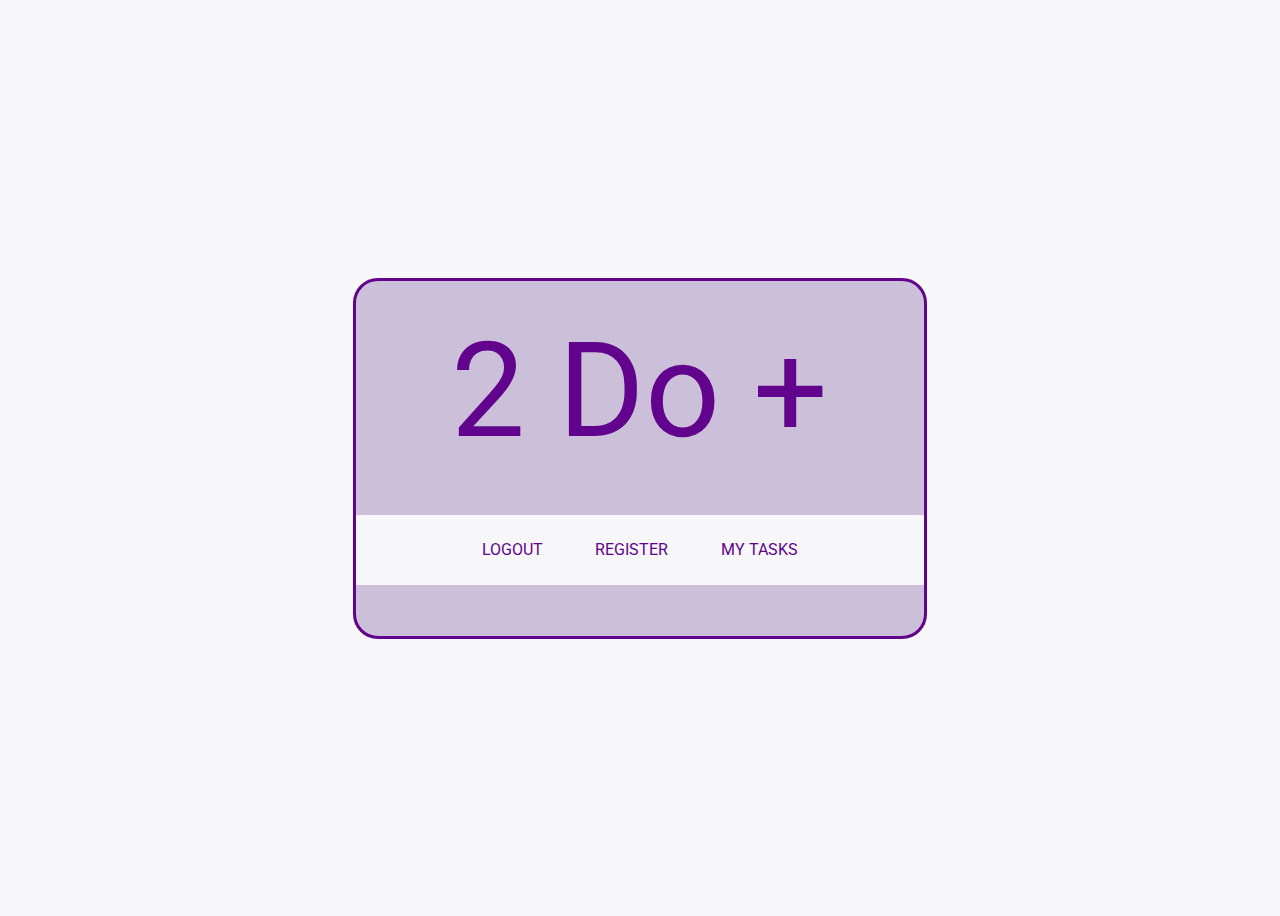
<file: Frontend/main.html>
<!DOCTYPE html>
<html>
    <head>
        
        <title>
            To Do Plus
        </title>
        <link rel="stylesheet" href="css/main.css">
        
    </head>

    <body style="height: 100vh;">
        <div class= "container">
            <div class="center-box">
                <div class="my-header">
                    2 Do +
                </div>
                    


                <div class="link-list">
                    
                    <a href="login.html" id="login-link">LOGIN</a>
                    <a href="register.html">REGISTER</a>
                    <a href="myTasks.html" id="tasks-link">MY TASKS</a>
                    
                </div>

        </div>        

    </div>
        </div>

        
        <script src="js/main.js"></script>
    </body>
</html>
</file>
<file: Frontend/css/main.css>
@import url('https://fonts.googleapis.com/css2?family=Roboto:wght@300;400;500&display=swap');

/*BASICS*/
body{
    background-color: rgb(247, 246, 248);
    display: flex;
    align-items: center;
    justify-content: center;
    flex-direction: column;
    font-family: 'Roboto', sans-serif;
    
}

a{
    margin-left: 5%;
    margin-right: 5%;
    text-align: center;
    
    font-size: calc(30px+ 2.5vw);
    text-decoration: none;
    
}

a:link,a:visited{
    color: rgb(97, 3, 141);
}



input{
    width: 100%;
    padding: 12px 40px;
    height: 45px;
    display: inline-block;
    box-sizing: border-box;
    margin: 8px;

    border: 3px solid rgb(97, 3, 141) ;
    border-radius: 10px;
    accent-color: rgb(97, 3, 141);
}



i{
    position:absolute;
    left: 15px;
    top:23px;
    color: rgb(97, 3, 141) ;
}

label{

    color: rgb(255, 255, 255);
    font-size: large;
    font-weight: bolder;
}

button{

    background: rgb(247, 246, 248);
    transition: 0.75s;
    
    width: 50%;
    max-width: 150px;
    min-width: 75px;
    font-size: 100%;
    border: 3px solid rgb(97, 3, 141) ;
    border-radius: 10px;
    margin: 5%;

    color: rgb(97, 3, 141);
    
}

button:hover{
    background: rgb(97, 3, 141);
    border: 3px solid rgb(247, 246, 248);
    color: rgb(247, 246, 248);
}

form{
    width: 95%;
    
    display: flex;
    align-items: center;
    justify-content: center;
    flex-direction: column;
    
}

/*FOR TASKS*/
.my-header{
    color: rgb(97, 3, 141);
    font-size:calc(30px + 8vw);
    margin-top: 2.5vw;
    margin-bottom: 1.5vw;
    
    text-align: center;
    
}

.task-title{
   
    text-align: center;
    color: rgb(97, 3, 141);
    
}
.task-description{
    display: flex;
    text-align: center;
    justify-content: center;
    align-items: center;
    width:100%;
    min-height: 120px;
    background-color: rgb(247, 246, 248);
}


.task-card{
    width: 50vw;
    border: 3px solid rgb(97, 3, 141) ;
    border-radius: 25px;
    background-color: rgb(204, 191, 218);
    margin: 2vh 0vh 2vh  0vh;
    display: flex;
    flex-direction: column;
}


.task-date{
    width:auto;
    font-size: small;
    
}


/*contains create-form in myTasks.html*/
.task-create{
    border-radius: 25px;

    width: 45%;
    display: flex;
    align-items: center;
    justify-content: center;
    flex-direction: column;
    background-color: rgb(204, 191, 218);
    border: 3px solid rgb(97, 3, 141) ;
    
}

/*contains all tasks in myTasks.html*/
.task-area{
    width:100%;
}


/*used in myTasks.html makes create-form stay on top of page when scrolling*/
.stay-on-top{
    display: flex;
    padding-bottom: 10px;
    padding-top: 10px;
    background-color: rgb(247, 246, 248);
    justify-content: center;
    align-items: center;
    flex-direction: column;
    width: 100%;
    position: sticky;
    top:0%;
    z-index:10;
}

/*OTHER*/
.row{
    display: flex;
    flex-direction: row;
    align-items: center;
    justify-content: space-between;
    flex-wrap: wrap;
    padding: 20px;
}


/*used on main page. holds hyperlinks to various endpoints*/
.link-list{
    padding: 4%;
    width:100%;
    min-height: 70px;
    box-sizing: border-box;
    margin-top: 3vh;
    margin-bottom: 4vw;;
    display: flex;
    align-items: center;
    justify-content: center;
    background-color: rgb(247, 246, 248);
}


.center-box{
    border-radius: 25px;    
    width: 45%;
    min-width: 300px;
    min-height: 250px;
    height: auto;
    position: relative;
    transition: all .25s ease-in-out;
    display: flex;
    align-items: center;
    justify-content: center;
    flex-direction: column;
    background-color: rgb(204, 191, 218);
    border: 3px solid rgb(97, 3, 141) ;
}


.invalid-input{
    border: 3px solid rgb(141, 3, 33);
}


/*allows to display various div on eachother*/
.container{
    margin-top: 1px;
    height:auto;
    width:100%;
    position: relative;
    /*background-color: aqua;*/
    display: flex;
    align-items: center;
    justify-content: center;
    flex-direction: column;
    
}

/*div with that class shows above sibling*/
.popup{
    opacity:0;
    justify-content: center;
    transition: all .5s ease-in;
    position:absolute;
    z-index: 9;
}


.form-input{
    position: relative;
    width: 100%;
    display: flex;
    align-items: center;
    justify-content: center;
    flex-direction: column;
    
}

.back-icon{
    top: 40px;
}

.back-icon:hover{
    cursor:pointer;
}
</file>
